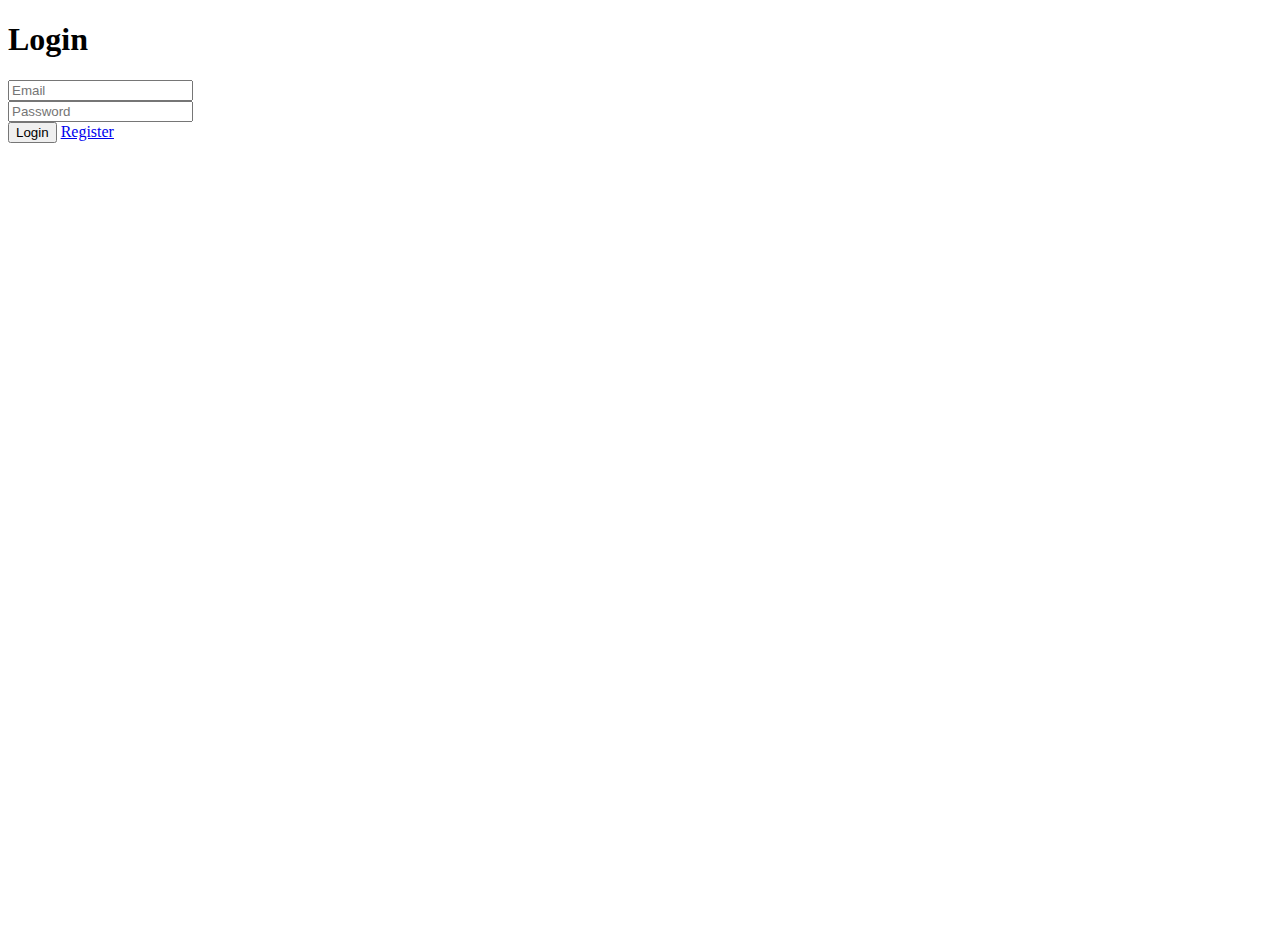
<file: auth/login.html>
<!DOCTYPE html>
<html lang="en">
  <head>
    <meta charset="UTF-8" />
    <meta name="viewport" content="width=device-width, initial-scale=1.0" />
    <title>Login</title>
    <link
      href="https://cdn.jsdelivr.net/npm/bootstrap@5.3.2/dist/css/bootstrap.min.css"
      rel="stylesheet"
      integrity="sha384-T3c6CoIi6uLrA9TneNEoa7RxnatzjcDSCmG1MXxSR1GAsXEV/Dwwykc2MPK8M2HN"
      crossorigin="anonymous"
    />
  </head>
  <body
    class="d-flex justify-content-center align-items-center"
    style="height: 100vh"
  >
    <form id="login_form" class="border border-3 border-black p-4">
      <h1>Login</h1>
      <div class="mb-3">
        <input type="email" id="email" placeholder="Email" />
      </div>
      <div class="mb-3">
        <input type="password" id="password" placeholder="Password" />
      </div>
      <button type="submit" class="btn btn-primary w-100">Login</button>
      <a href="register.html">Register</a>
    </form>
    <script
      src="https://cdn.jsdelivr.net/npm/bootstrap@5.3.2/dist/js/bootstrap.bundle.min.js"
      integrity="sha384-C6RzsynM9kWDrMNeT87bh95OGNyZPhcTNXj1NW7RuBCsyN/o0jlpcV8Qyq46cDfL"
      crossorigin="anonymous"
    ></script>
    <script src="login.js"></script>
  </body>
</html>
</file>
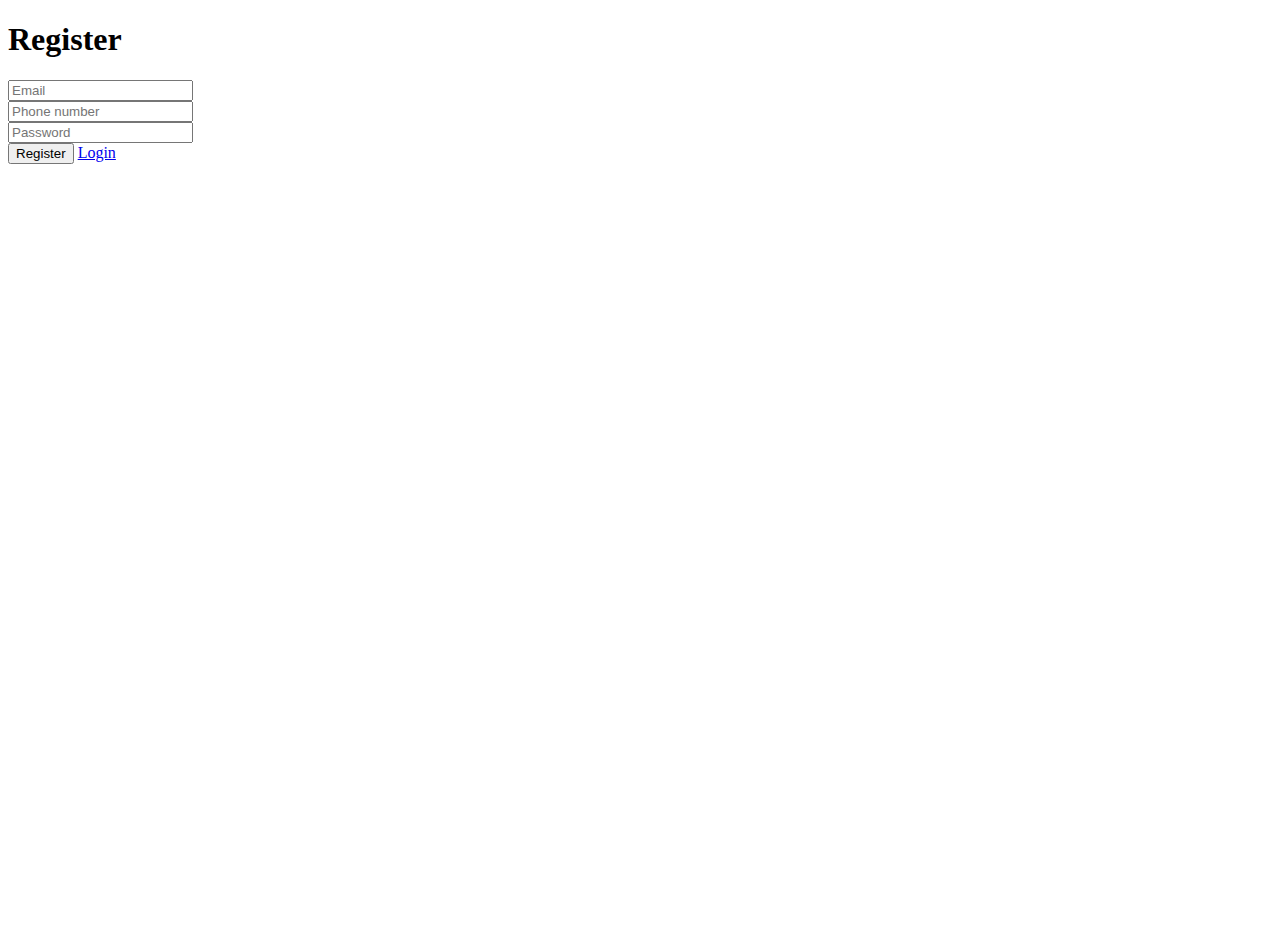
<file: auth/register.html>
<!DOCTYPE html>
<html lang="en">
  <head>
    <meta charset="UTF-8" />
    <meta name="viewport" content="width=device-width, initial-scale=1.0" />
    <title>Register</title>
    <link
      href="https://cdn.jsdelivr.net/npm/bootstrap@5.3.2/dist/css/bootstrap.min.css"
      rel="stylesheet"
      integrity="sha384-T3c6CoIi6uLrA9TneNEoa7RxnatzjcDSCmG1MXxSR1GAsXEV/Dwwykc2MPK8M2HN"
      crossorigin="anonymous"
    />
  </head>
  <body
    class="d-flex justify-content-center align-items-center"
    style="height: 100vh"
  >
    <form id="register_form" class="border border-3 border-black p-4">
      <h1>Register</h1>
      <div class="mb-3">
        <input type="email" id="email" placeholder="Email" />
      </div>
      <div class="mb-3">
        <input type="number" id="phone_number" placeholder="Phone number" />
      </div>
      <div class="mb-3">
        <input type="password" id="password" placeholder="Password" />
      </div>
      <button type="submit" class="btn btn-primary w-100">Register</button>
      <a href="login.html">Login</a>
    </form>
    <script
      src="https://cdn.jsdelivr.net/npm/bootstrap@5.3.2/dist/js/bootstrap.bundle.min.js"
      integrity="sha384-C6RzsynM9kWDrMNeT87bh95OGNyZPhcTNXj1NW7RuBCsyN/o0jlpcV8Qyq46cDfL"
      crossorigin="anonymous"
    ></script>
    <script src="register.js"></script>
  </body>
</html>
</file>
